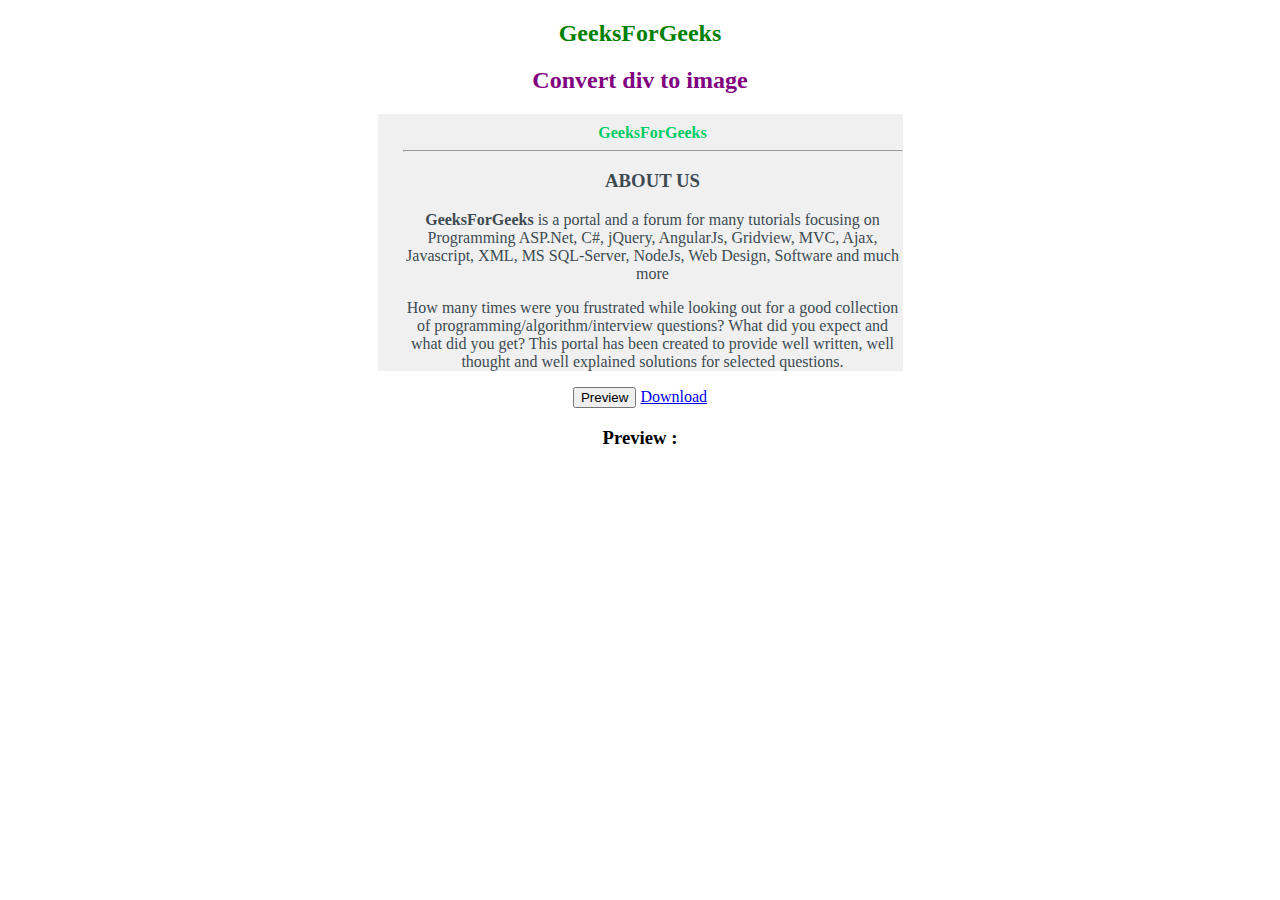
<file: templates/html/first.html>
<!DOCTYPE html>
<html>

<head>
    <title>
        How to convert an HTML element or document into image ?
    </title>

    <script src="https://ajax.googleapis.com/ajax/libs/jquery/1.11.2/jquery.min.js">
    </script>

    <script src="https://files.codepedia.info/files/uploads/iScripts/html2canvas.js">
    </script>
</head>

<body>
    <center>
        <h2 style="color:green">
            GeeksForGeeks
        </h2>

        <h2 style="color:purple">
            Convert div to image
        </h2>

        <div id="html-content-holder" style="background-color: #F0F0F1; 
				color: #00cc65; width: 500px;padding-left: 25px; 
				padding-top: 10px;">

            <strong> 
			GeeksForGeeks 
		</strong>

            <hr/>

            <h3 style="color: #3e4b51;">
                ABOUT US
            </h3>

            <p style="color: #3e4b51;">
                <b>GeeksForGeeks</b> is a portal and a forum for many tutorials focusing on Programming ASP.Net, C#, jQuery, AngularJs, Gridview, MVC, Ajax, Javascript, XML, MS SQL-Server, NodeJs, Web Design, Software and much more
            </p>

            <p style="color: #3e4b51;">
                How many times were you frustrated while looking out for a good collection of programming/algorithm/interview questions? What did you expect and what did you get? This portal has been created to provide well written, well thought and well explained solutions
                for selected questions.
            </p>
        </div>

        <input id="btn-Preview-Image" type="button" value="Preview" />

        <a id="btn-Convert-Html2Image" href="#"> 
            Download 
	</a>

        <br/>

        <h3>Preview :</h3>

        <div id="previewImage"></div>

        <script>
            $(document).ready(function() {

                // Global variable 
                var element = $("#html-content-holder");

                // Global variable 
                var getCanvas;

                $("#btn-Preview-Image").on('click', function() {
                    html2canvas(element, {
                        onrendered: function(canvas) {
                            $("#previewImage").append(canvas);
                            getCanvas = canvas;
                        }
                    });
                });

                $("#btn-Convert-Html2Image").on('click', function() {
                    var imgageData =
                        getCanvas.toDataURL("image/png");

                    // Now browser starts downloading 
                    // it instead of just showing it 
                    var newData = imgageData.replace(
                        /^data:image\/png/, "data:application/octet-stream");

                    $("#btn-Convert-Html2Image").attr(
                        "download", "GeeksForGeeks.png").attr(
                        "href", newData);
                });
            });
        </script>
    </center>
</body>

</html>
</file>
